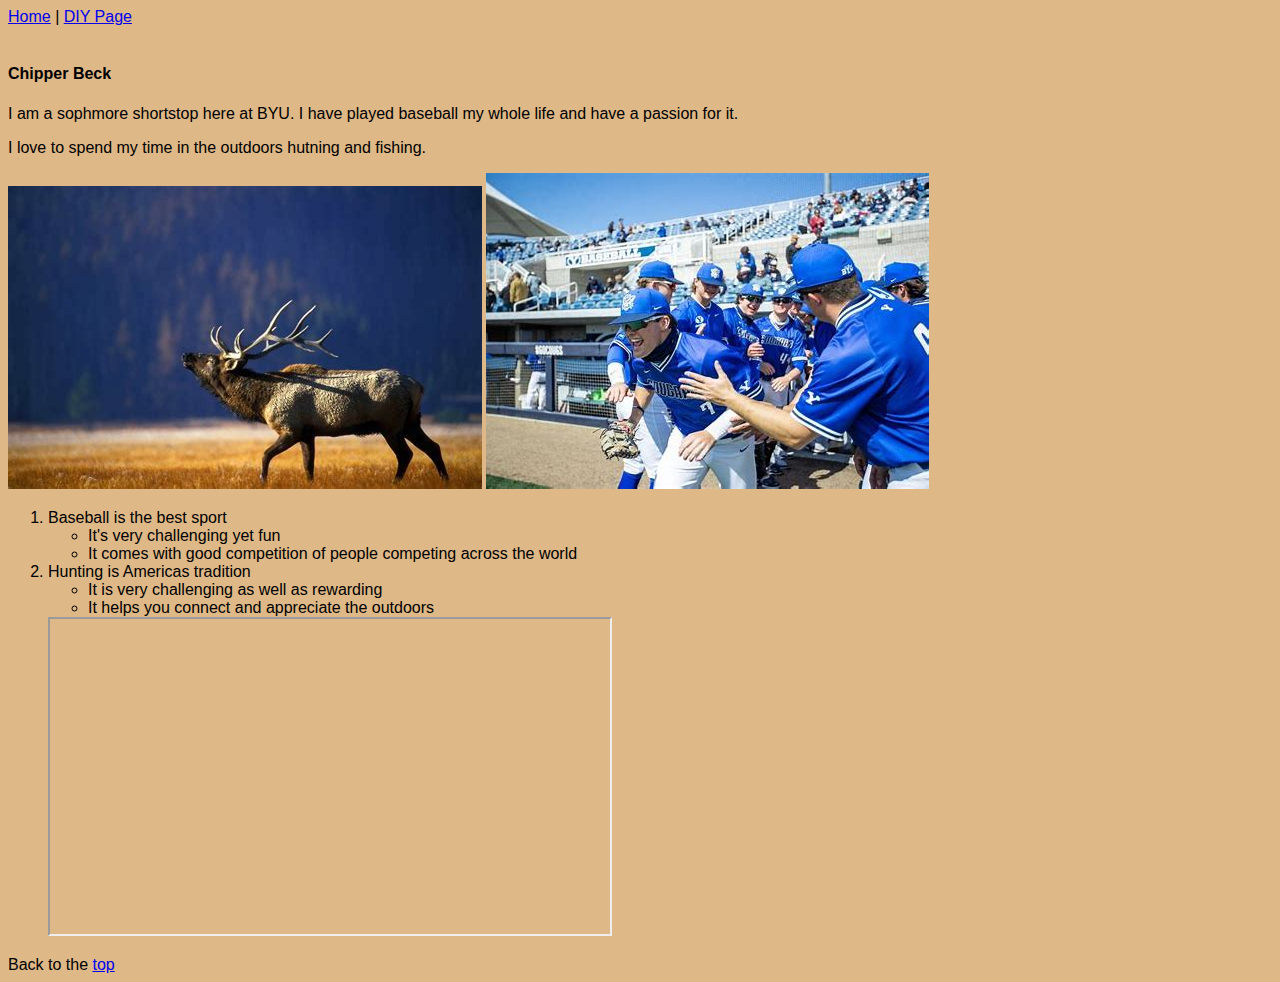
<file: diy.html>
<!--

Chipper Beck

201

12/6/2023

-->

<!DOCTYPE html>

<html lang="en">

<head>

<meta charset="UTF-8">

<meta name="viewport" content="width=device-width, initial-scale=1.0">

<title>DIY Page</title>

<link rel="stylesheet" href="css/stylesdiy.css">

</head>

<body>

<a href="index.html" id="top">Home</a> |


<a href="#">DIY Page</a><br><br>

<h4> Chipper Beck
</h4>

<p>I am a sophmore shortstop here at BYU. I have played baseball my whole life and have a passion for it. </p>
<p> I love to spend my time in the outdoors hutning and fishing.</p>
<!-- 
<p class="box1">This paragraph is for <span class="bold box1">demonstration</span> purposes.</p>

<p class="box1 box2">This paragraph is for <span class="bold box1 box2">demonstration</span> purposes.</p>

<p class="box1 box2 box3">This paragraph is for <span class="bold box1 box2 box3">demonstration</span> purposes.</p> -->

<img src="assets/img/elk.jpg" alt="Payton in BYU uniform">

<img src="assets/img/BYU Baseball.jpg" alt="Mule deer in the wild">

<ol>

<li>Baseball is the best sport

<ul>

<li>It's very challenging yet fun</li>

<li>It comes with good competition of people competing across the world</li>

</ul>

</li>

<li>Hunting is Americas tradition

<ul>

<li>It is very challenging as well as rewarding</li>

<li>It helps you connect and appreciate the outdoors</li>

</ul>

</li>

<iframe width="560" height="315" src="https://www.youtube.com/embed/FBmqaGGdwnk" allowfullscreen></iframe>

</ol>

  <div class='tableauPlaceholder' id='viz1702344092017' style='position: relative'><noscript><a href='#'><img alt='Story 1 ' src='https:&#47;&#47;public.tableau.com&#47;static&#47;images&#47;Ex&#47;ExploreAirlineDataFINALSueGrist2017-06-05&#47;Story1&#47;1_rss.png' style='border: none' /></a></noscript><object class='tableauViz'  style='display:none;'><param name='host_url' value='https%3A%2F%2Fpublic.tableau.com%2F' /> <param name='embed_code_version' value='3' /> <param name='site_root' value='' /><param name='name' value='ExploreAirlineDataFINALSueGrist2017-06-05&#47;Story1' /><param name='tabs' value='no' /><param name='toolbar' value='yes' /><param name='static_image' value='https:&#47;&#47;public.tableau.com&#47;static&#47;images&#47;Ex&#47;ExploreAirlineDataFINALSueGrist2017-06-05&#47;Story1&#47;1.png' /> <param name='animate_transition' value='yes' /><param name='display_static_image' value='yes' /><param name='display_spinner' value='yes' /><param name='display_overlay' value='yes' /><param name='display_count' value='yes' /><param name='language' value='en-US' /></object></div>                <script type='text/javascript'>                    var divElement = document.getElementById('viz1702344092017');                    var vizElement = divElement.getElementsByTagName('object')[0];                    vizElement.style.width='1175px';vizElement.style.height='890px';                    var scriptElement = document.createElement('script');                    scriptElement.src = 'https://public.tableau.com/javascripts/api/viz_v1.js';                    vizElement.parentNode.insertBefore(scriptElement, vizElement);                </script>

Back to the <a href="#top">top</a>

</body>

</html>
</file>
<file: css/stylesdiy.css>
body{
    background-color: burlywood;
    font-family: Verdana, Geneva, Tahoma, sans-serif;
}

.common {
    /* background-color: #cccccc; */
    border: 2px solid white;
    position: absolute;
}

.header {
    top: 5px;
    left: 5px;
    right: 5px;
    height: 100px;
    z-index: 2;
    border-bottom: solid 1px gray;
}
.leftmenu {
    top: 114px;
    left: 5px;
    width: 100px;
    bottom: 39px;
    z-index: 1;
    padding-top: 40px;
    border-right: solid 1px gray;
}

.mainbody {
    top: 114px;
    left: 114px;
    right: 114px;
    bottom: 39px;
    padding-right: 5px;
}

.rightmenu {
    top: 114px;
    right: 5px;
    width: 100px;
    bottom: 39px;
    border-left: solid 1px gray;
    padding-left: 5px;
}

.footer {
    bottom: 5px;
    left: 5px;
    right: 5px;
    height: 25px;
    font-size: 8px;
    color: #999999;
    text-align: center;
    padding-top: 15px;
    position: fixed;
}

.subheader {
    float: right;
}
</file>
